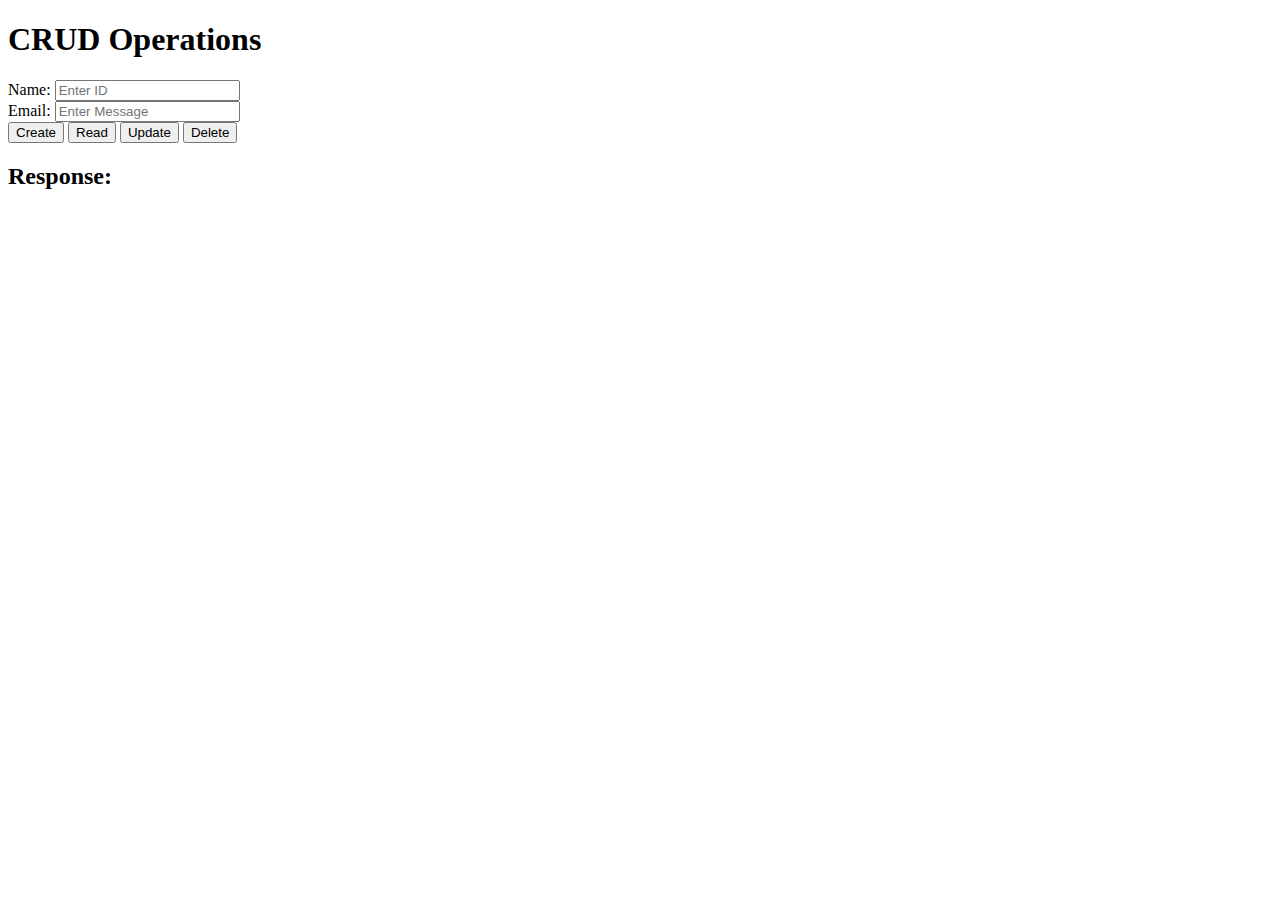
<file: static/crud.html>
<!DOCTYPE html>
<html>
<head>
    <title>CRUD Operations</title>
    <script>
        async function handleRequest(action) {
            const name = document.getElementById("nameInput").value;
            const email = document.getElementById("emailInput").value;

            let url = "/";
            let method = "GET";
            let body = null;

            // Configure request based on the action
            switch (action) {
                case "create":
                    url = "/crud";
                    method = "POST";
                    body = JSON.stringify({ id: name, message: email });
                    break;
                case "read":
                    url = `/crud?id=${name}`;
                    method = "GET";
                    break;
                case "update":
                    url = "/crud";
                    method = "PUT";
                    body = JSON.stringify({ id: name, message: email });
                    break;
                case "delete":
                    url = "/crud";
                    method = "DELETE";
                    body = JSON.stringify({ id: name });
                    break;
            }

            try {
                const response = await fetch(url, {
                    method,
                    headers: {
                        "Content-Type": "application/json",
                    },
                    body,
                });

                const result = await response.json();
                document.getElementById("response").innerText = JSON.stringify(result, null, 2);
            } catch (error) {
                document.getElementById("response").innerText = "Error: " + error.message;
            }
        }
    </script>
</head>
<body>
<h1>CRUD Operations</h1>

<div>
    <label for="nameInput">Name:</label>
    <input type="text" id="nameInput" placeholder="Enter ID" />
</div>

<div>
    <label for="emailInput">Email:</label>
    <input type="text" id="emailInput" placeholder="Enter Message" />
</div>

<div>
    <button onclick="handleRequest('create')">Create</button>
    <button onclick="handleRequest('read')">Read</button>
    <button onclick="handleRequest('update')">Update</button>
    <button onclick="handleRequest('delete')">Delete</button>
</div>

<h2>Response:</h2>
<pre id="response"></pre>
</body>
</html>
</file>
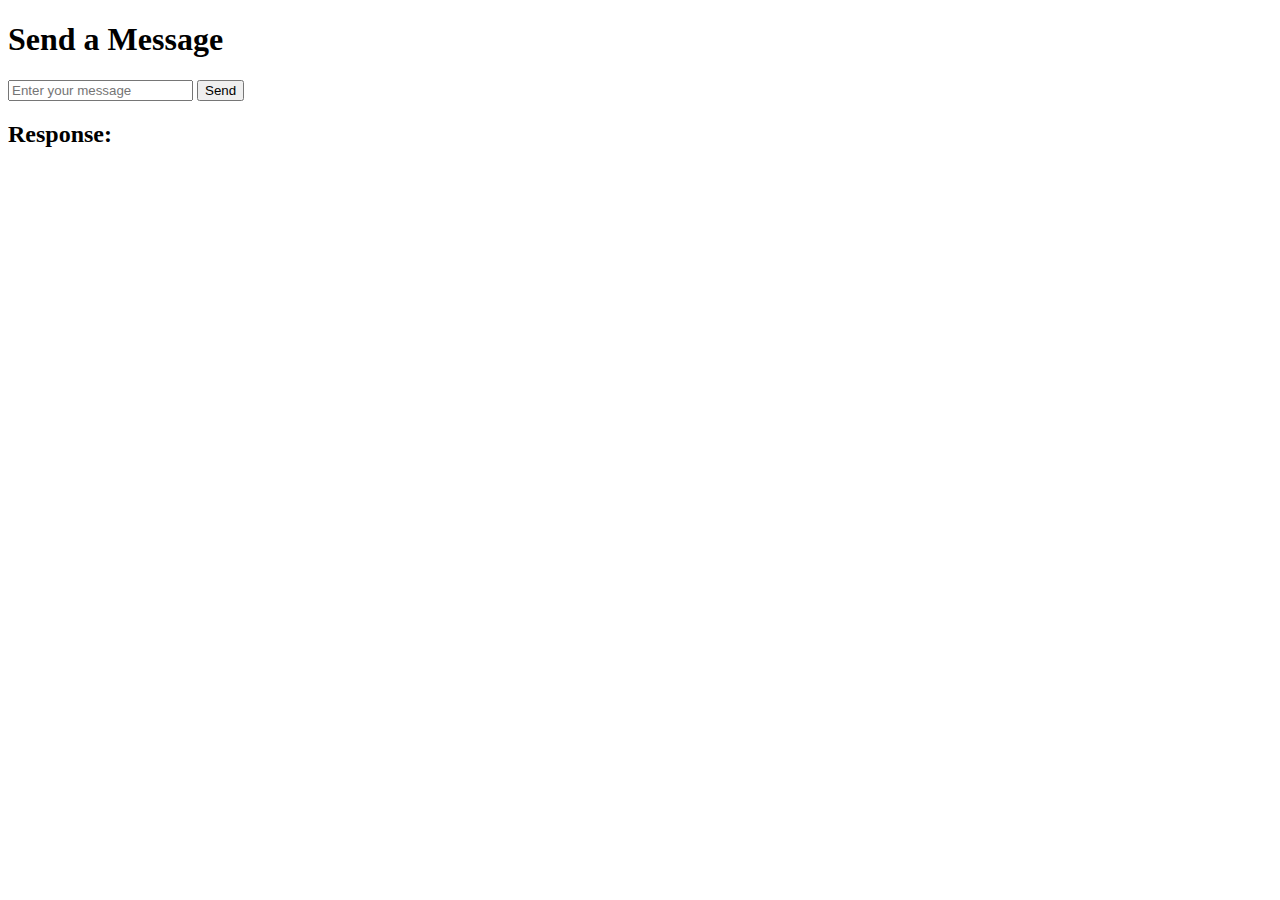
<file: static/handlepost.html>
<!DOCTYPE html>
<html>
  <head>
    <title>Post Message</title>
    <script>
      async function sendMessage() {
        const message = document.getElementById("messageInput").value;
        const response = await fetch("/post", {
          method: "POST",
          headers: {
            "Content-Type": "application/json",
          },
          body: JSON.stringify({ message }),
        });
        const result = await response.json();
        document.getElementById("response").innerText = result.message;
      }
    </script>
  </head>
  <body>
    <h1>Send a Message</h1>
    <input type="text" id="messageInput" placeholder="Enter your message" />
    <button onclick="sendMessage()">Send</button>
    <h2>Response:</h2>
    <p id="response"></p>
  </body>
</html>
</file>
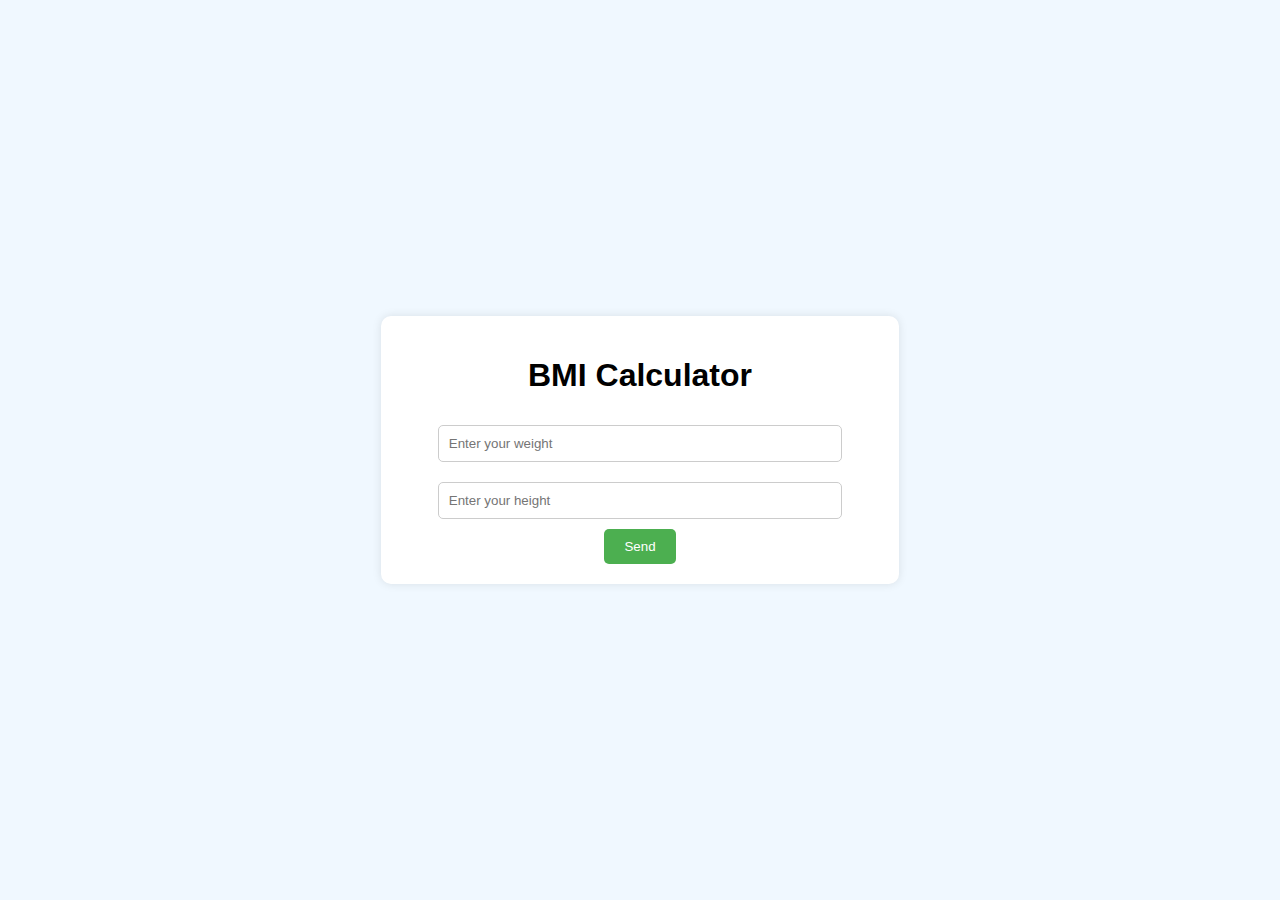
<file: static/index1.html>
<!DOCTYPE html>
<html lang="en">
    <head>
        <meta charset="UTF-8">
        <meta name="viewport" content="width=device-width, initial-scale=1.0">
        <title>BMI Calculator</title>
        <link rel="stylesheet" href="styles.css">
    </head>
    <body>
        <div class="container">
            <h1>BMI Calculator</h1>
            <input type="text" id="weight" placeholder="Enter your weight">
            <input type="text" id="height" placeholder="Enter your height">
            <button onclick="sendMessages()">Send</button>
            <div id="bmiResponse" class="response" style="display: none"></div>
        </div>
        <script>
            function sendMessages() {
                const weight = document.getElementById('weight').value;
                const height = document.getElementById('height').value;
    
                function isNum(value) { return !isNaN(Number(value)); }
                
                if (!isNum(weight) || !isNum(height) || weight < 0 || height < 0) {
                    const responseDiv = document.getElementById('bmiResponse');
                    responseDiv.style.display = 'block';
                    
                    if (!isNum(weight) || weight < 0){
                        responseDiv.textContent = "Enter correct weight";
                    }
                    else {
                        responseDiv.textContent = "Enter correct height";
                    }                
                    return;
                }
                
                function bmiCategory(bmi) {
                    if (bmi < 18.5) {
                        return "Underweight";
                    } else if (bmi < 25) {
                        return "Normal weight";
                    } else if (bmi < 30) {
                        return "Overweight";
                    } else {
                        return "Obese";
                    }
                }
    
                function bmiColor(bmi) {
                    if (bmi < 18.5) {
                        return "darkgray";
                    } else if (bmi < 25) {
                        return "chartreuse";
                    } else if (bmi < 30) {
                        return "gold";
                    } else {
                        return "tomato";
                    }
                }
                
                fetch('/calculate-bmi', {
                    method: 'POST',
                    headers: {
                        'Content-Type': 'application/json'
                    },
                    body: JSON.stringify({ weight: weight, height: height })
                }).then(response => response.json())
                    .then(data => {
                        const responseDiv = document.getElementById('bmiResponse');
                        responseDiv.style.display = 'block';
                        responseDiv.textContent = "Your BMI is: " + parseFloat(data.response).toFixed(1) + ` (${bmiCategory(data.response)})`;
                        responseDiv.style.backgroundColor = bmiColor(data.response);
                    })
                    .catch(error => {
                        console.error('Error:', error)
                        const responseDiv = document.getElementById('bmiResponse');
                        responseDiv.style.display = 'block';
                        responseDiv.textContent = "Error: " + error;
                    });
            }
        </script>
    </body>
</html>
</file>
<file: static/styles.css>
body {
    font-family: Arial, sans-serif;
    display: flex;
    justify-content: center;
    align-items: center;
    height: 100vh;
    margin: 0;
    background-color: #f0f8ff;
}

.container {
    text-align: center;
    background: white;
    padding: 20px;
    border-radius: 10px;
    box-shadow: 0 0 10px rgba(0, 0, 0, 0.1);
}

input[type="text"] {
    width: 80%;
    padding: 10px;
    margin: 10px 0;
    border: 1px solid #ccc;
    border-radius: 5px;
}

button {
    padding: 10px 20px;
    border: none;
    background-color: #4CAF50;
    color: white;
    border-radius: 5px;
    cursor: pointer;
}

button:hover {
    background-color: #45a049;
}

.response {
    margin-top: 20px;
    padding: 10px;
    background-color: #e7f3fe;
    border: 1px solid #d4e1f5;
    border-radius: 5px;
}
</file>
